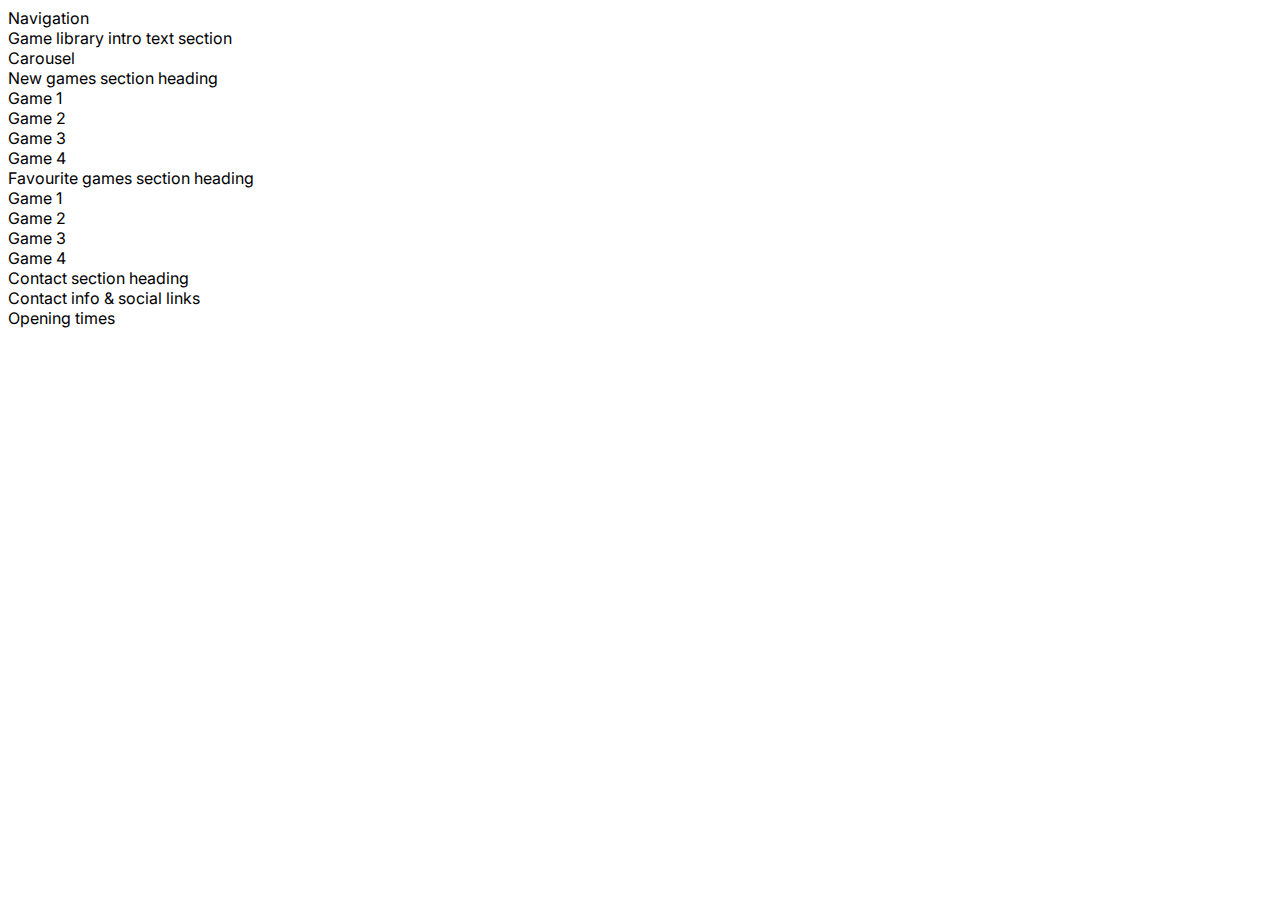
<file: game-library.html>
<!DOCTYPE html>
<html lang="en">
  <head>
    <meta charset="UTF-8" />
    <meta name="viewport" content="width=device-width, initial-scale=1.0" />
    <meta
      name="description"
      content="Explore Boardwalk Games' vast library of
    engaging and exciting board games available for rent or purchase. Reserve
    your game online and embark on your next board game adventure today!"
    />
    <title>Boardwalk Games | Game Library</title>

    <!-- favicons generated by favicon.io -->
    <link
      rel="apple-touch-icon"
      sizes="180x180"
      href="assets/images/apple-touch-icon.png"
    />
    <link
      rel="icon"
      type="image/png"
      sizes="32x32"
      href="assets/images/favicon-32x32.png"
    />
    <link
      rel="icon"
      type="image/png"
      sizes="16x16"
      href="assets/images/favicon-16x16.png"
    />

    <!-- Bootstrap CSS -->
    <link
      href="https://cdn.jsdelivr.net/npm/bootstrap@5.3.8/dist/css/bootstrap.min.css"
      rel="stylesheet"
      integrity="sha384-sRIl4kxILFvY47J16cr9ZwB07vP4J8+LH7qKQnuqkuIAvNWLzeN8tE5YBujZqJLB"
      crossorigin="anonymous"
    />
    <!-- Custom CSS -->
    <link rel="stylesheet" href="assets/css/style.css" />
  </head>
  <!-- Classes on body set to work with mt-auto on footer to ensure it always stays at the bottom of the page -->
  <body class="d-flex flex-column min-vh-100">
    <!-- Navigation -->
    <div>Navigation</div>
    <!-- Header with carousel -->
    <header class="container">
      <div class="row">
        <div class="col-12 col-xl-6">Game library intro text section</div>
        <div class="col-12 col-xl-6">Carousel</div>
      </div>
    </header>
    <!-- main element to hold all key sections of the home page. It is not part of the grid structure -->
    <main>
      <section class="container">
        <div class="row">
          <div class="col-12">New games section heading</div>
          <div class="col-12 col-md-6 col-xl-3">Game 1</div>
          <div class="col-12 col-md-6 col-xl-3">Game 2</div>
          <div class="col-12 col-md-6 col-xl-3">Game 3</div>
          <div class="col-12 col-md-6 col-xl-3">Game 4</div>
        </div>
      </section>
      <section class="container">
        <div class="row">
          <div class="col-12">Favourite games section heading</div>
          <div class="col-12 col-md-6 col-xl-3">Game 1</div>
          <div class="col-12 col-md-6 col-xl-3">Game 2</div>
          <div class="col-12 col-md-6 col-xl-3">Game 3</div>
          <div class="col-12 col-md-6 col-xl-3">Game 4</div>
        </div>
      </section>
    </main>
    <!-- Footer / contact section -->
    <!-- mt-auto added to push footer to the bottom of the page -->
    <footer class="mt-auto">
      <div class="container">
        <div class="row justify-content-center">
          <div class="col-12">Contact section heading</div>
          <!-- Contact info -->
          <div class="col-12 col-md-6 col-xl-4">
            Contact info & social links
          </div>
          <!-- Opening times -->
          <div class="col-12 col-md-6 col-xl-4">Opening times</div>
        </div>
      </div>
    </footer>
  </body>
</html>
</file>
<file: assets/css/style.css>
/* Google fonts import */
@import url('https://fonts.googleapis.com/css2?family=Inter:wght@100..900&family=Macondo&display=swap');

/* CSS Variables */
:root {
    --primary-font: "Inter", sans-serif;
    --secondary-font: "Macondo", cursive;
    --primary-color: #3a2620; /* dark brown */
    --secondary-color: #aa9581; /* light brown */
    --highlight-color: #416a8e; /* blue */
    --highlight-color-light: #7a9fc2; /* light blue */
}

/* Global styles */

body {
    font-family: var(--primary-font);
}

h1,
h2,
h3 {
    font-family: var(--secondary-font);
    color: var(--primary-color);
}

h1,
h2 {
    text-transform: uppercase;
}

h2 {
    margin-bottom: 2rem;
}

.sub-heading-color {
    color: var(--highlight-color);
}

.section {
    margin-top: 2rem;
    margin-bottom: 2rem;
}

/* Buttons */

.btn.custom-button-filled {
    background-color: var(--highlight-color);
    border: 2px solid var(--highlight-color);
    color: white;

}
.btn.custom-button-filled :hover {
    background-color: var(--secondary-color);
    border: 2px solid var(--secondary-color);
    color: white;

}
.custom-button-outline{
  padding: 7px 25px;  
  border: 3px solid var(--highlight-color);
 color: var(--highlight-color);
}
.custom-button-outline:hover{
    background-color: var(--highlight-color);
    border: 2px solid var(--highlight-color);
    color: white;
}

/* Navbar */

#navbar {
    background-color: var(--primary-color);
}

#navbar .logo {
    width: 30px;
}

/* Header */

#header .lead {
    font-family: var(--secondary-font);
}

/* Services */

#services .card-footer {
    font-weight: bold;
    color: var(--highlight-color);
    background-color: transparent;
}

#services .card {
    margin-bottom: 1.5rem;
}
/* Game library cards */

#new-games .card,
#fav-games .card {
    border: none;
}

/* Footer / contact */

#contact {
    background-color: var(--primary-color);
    color: white;
    padding-bottom: 3rem;
}

#contact h2 {
    color: white;
}

#contact .sub-heading-color {
    color: var(--highlight-color-light);
}

#contact i {
    color: var(--secondary-color);
    font-size: 1.2rem;
    margin-right: 15px;
}

#contact .social-links i {
    color: var(--highlight-color-light);
    font-size: 1.9rem;
    transition: color 0.3s ease-in-out;
}

#contact .social-links i:hover {
    color: var(--secondary-color);
}
#contact .table-dark * {
    background-color: transparent;
}
/* grid visualisation CSS for testing */

/* .container,
.row {
    border: 2px solid black;
}

.col-12 {
    border: 2px solid white;
    background-color: lightgray;
} */

/* Media queries */

/* Medium devices (tablets, 768px and up) */
@media screen and (min-width: 768px) {
    /* Make all service cards the same height for consistency */
    #services .card-body {
        min-height: 191px;
    }
}

/* Large devices (small laptops, 992px and up) */
@media screen and (min-width: 992px) {
    /* Make all service cards the same height for consistency */
    #services .card-body {
        min-height: auto;
    }
}

/* xl devices (large desktops, 1200px and up) */
@media screen and (min-width: 1200px) {
    /* make all service cards the same height for consistency */
    #services .card-body {
        min-height: 220px;
    }
}

/* xxl devices (larger desktops, 1400px and up) */
@media screen and (min-width: 1400px) {
    /* make all service cards the same height for consistency */
    #services .card-body {
        min-height: 195px;
    }
}
</file>
